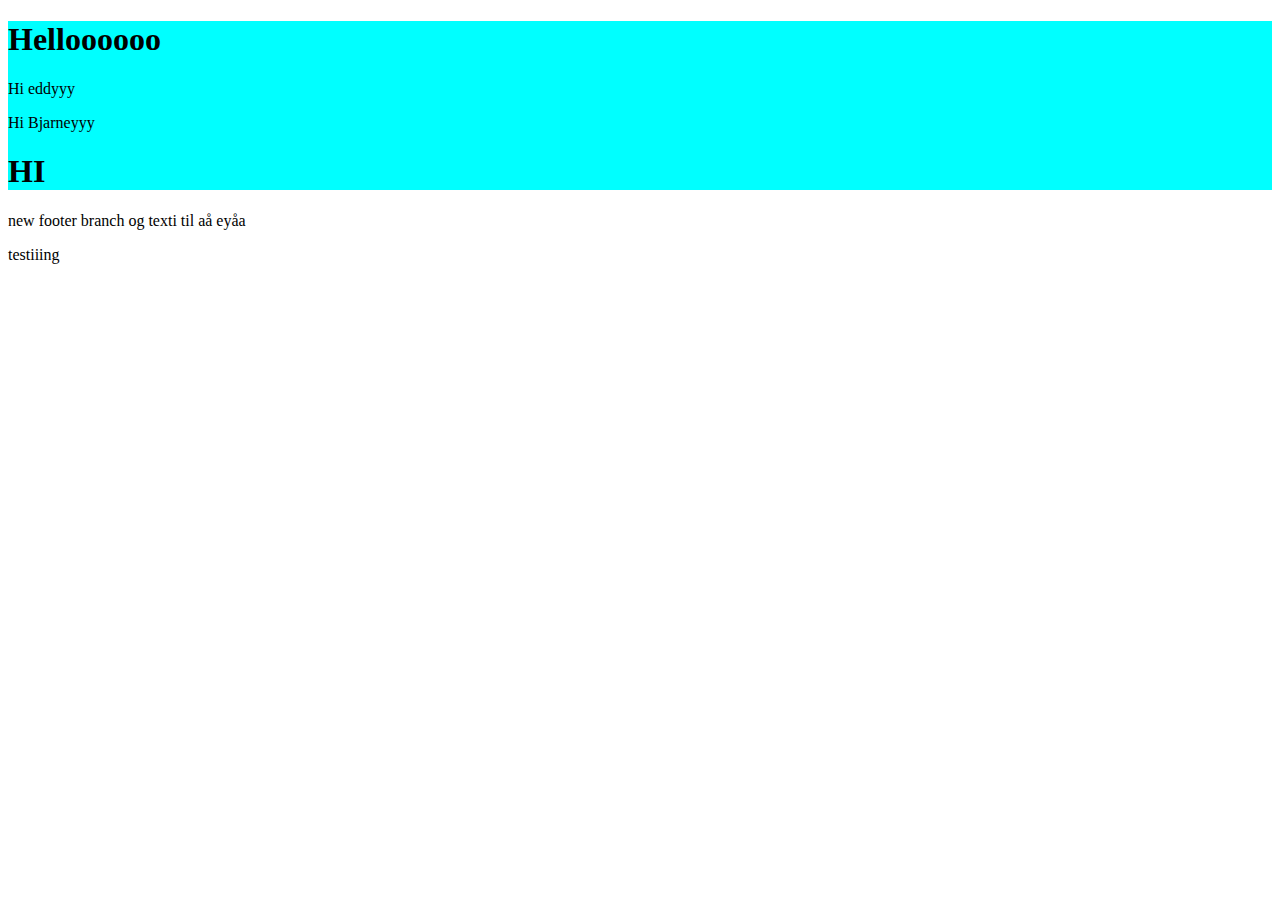
<file: index.html>
<!DOCTYPE html>
<html lang="en">

<head>
  <meta charset="UTF-8" />
  <meta http-equiv="X-UA-Compatible" content="IE=edge" />
  <meta name="viewport" content="width=device-width, initial-scale=1.0" />
  <title>Test</title>
  <link rel="stylesheet" href="stylesheet.css" />
</head>

<body>
  <main>
    <h1>Helloooooo</h1>
    <p>Hi eddyyy</p>
    <p>Hi Bjarneyyy</p>
    <h1>HI</h1>
  </main>
  <footer>new footer branch og texti til aå eyåa
    <p>testiiing</p>
  </footer>

</body>

</html>
</file>
<file: stylesheet.css>
main {
  background-color: aqua;
}
</file>
